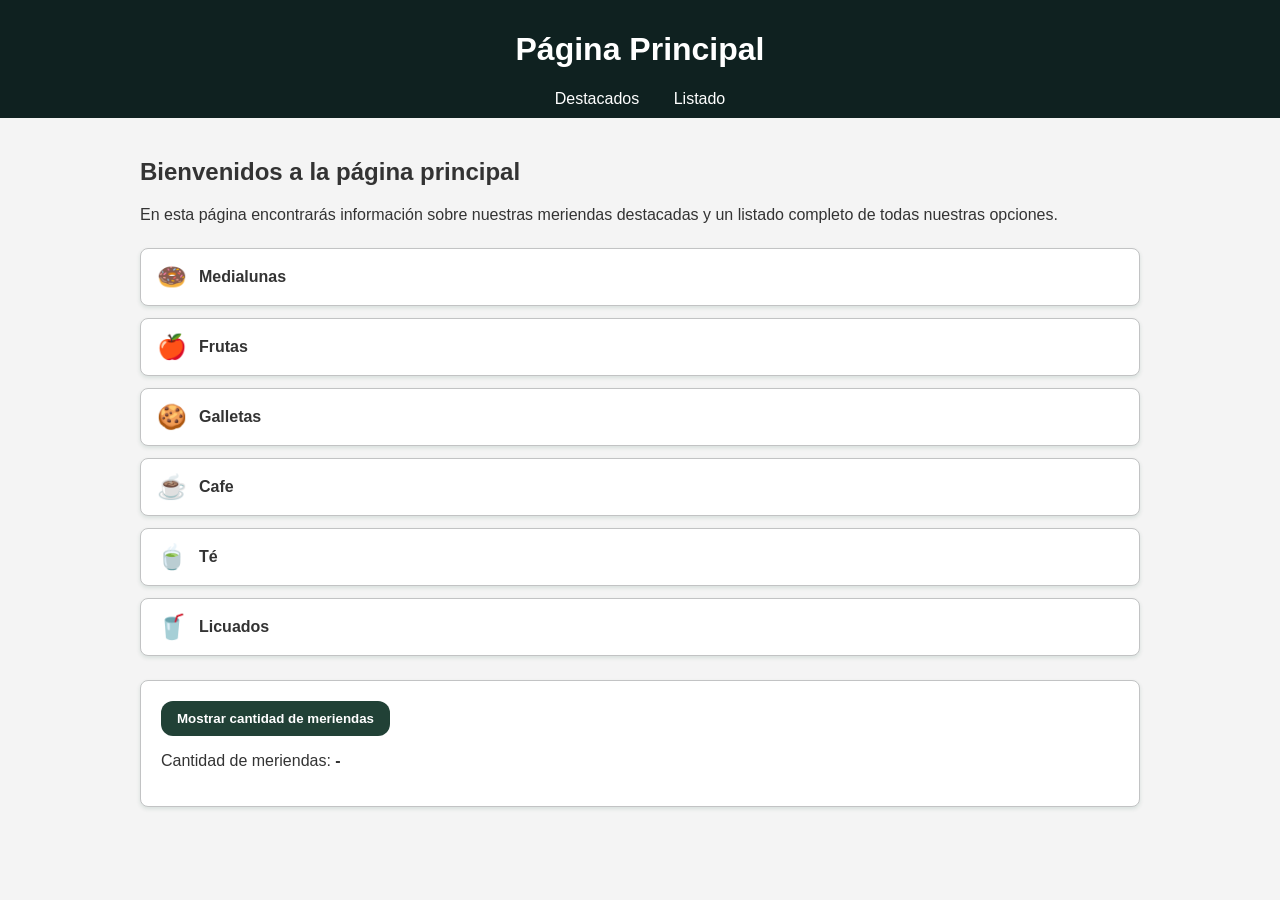
<file: index.html>
<!doctype html>
<html lang="es">
  <head>
    <meta charset="UTF-8" />
    <meta name="viewport" content="width=device-width, initial-scale=1.0" />
    <title>Página Principal</title>
    <link rel="stylesheet" href="css/styles.css" />
  </head>
  <body>
    <header>
      <h1>Página Principal</h1>
      <nav>
        <a href="destacados.html">Destacados</a>
        <a href="listado.html">Listado</a>
      </nav>
    </header>
    <main>
      <h2>Bienvenidos a la página principal</h2>
      <p>
        En esta página encontrarás información sobre nuestras meriendas
        destacadas y un listado completo de todas nuestras opciones.
      </p>
      <ul id="lista-meriendas"></ul>
      <section class="info-meriendas">
        <button id="boton-cantidad">Mostrar cantidad de meriendas</button>
        <p>Cantidad de meriendas: <span id="cantidad-meriendas">-</span></p>
      </section>
    </main>

    <script src="js/index.js"></script>
  </body>
</html>
</file>
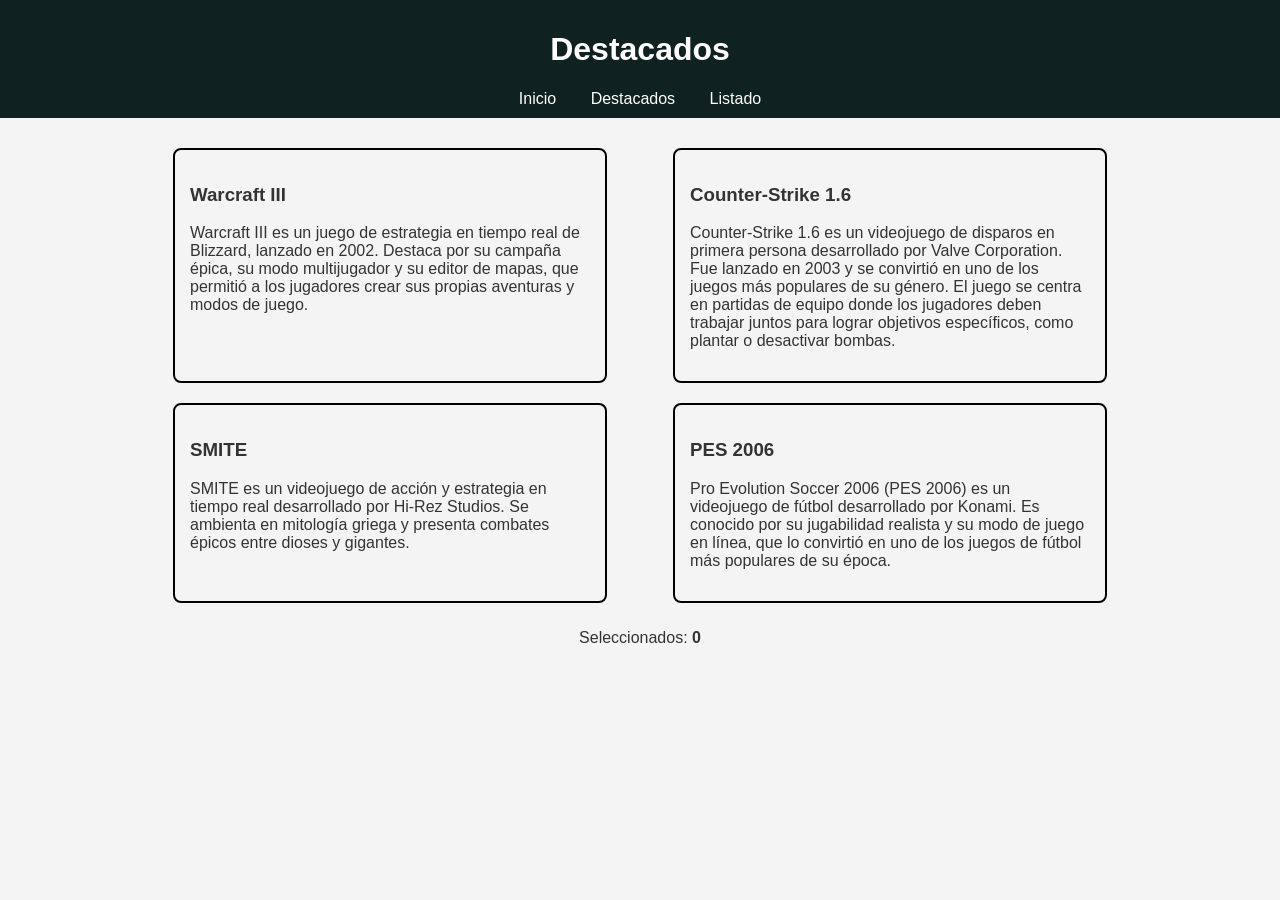
<file: destacados.html>
<!doctype html>
<html lang="es">
  <head>
    <meta charset="UTF-8" />
    <meta name="viewport" content="width=device-width, initial-scale=1.0" />
    <title>Destacados</title>
    <link rel="stylesheet" href="css/styles.css" />
  </head>
  <body>
    <header>
      <h1>Destacados</h1>
      <nav>
        <a href="index.html">Inicio</a>
        <a href="destacados.html">Destacados</a>
        <a href="listado.html">Listado</a>
      </nav>
    </header>
    <main>
      <section class="destacados-container">
        <article class="destacado">
          <h3>Warcraft III</h3>
          <p>
            Warcraft III es un juego de estrategia en tiempo real de Blizzard,
            lanzado en 2002. Destaca por su campaña épica, su modo multijugador
            y su editor de mapas, que permitió a los jugadores crear sus propias
            aventuras y modos de juego.
          </p>
        </article>
        <article class="destacado">
          <h3>Counter-Strike 1.6</h3>
          <p>
            Counter-Strike 1.6 es un videojuego de disparos en primera persona
            desarrollado por Valve Corporation. Fue lanzado en 2003 y se
            convirtió en uno de los juegos más populares de su género. El juego
            se centra en partidas de equipo donde los jugadores deben trabajar
            juntos para lograr objetivos específicos, como plantar o desactivar
            bombas.
          </p>
        </article>
        <article class="destacado">
          <h3>SMITE</h3>
          <p>
            SMITE es un videojuego de acción y estrategia en tiempo real
            desarrollado por Hi-Rez Studios. Se ambienta en mitología griega y
            presenta combates épicos entre dioses y gigantes.
          </p>
        </article>
        <article class="destacado">
          <h3>PES 2006</h3>
          <p>
            Pro Evolution Soccer 2006 (PES 2006) es un videojuego de fútbol
            desarrollado por Konami. Es conocido por su jugabilidad realista y
            su modo de juego en línea, que lo convirtió en uno de los juegos de
            fútbol más populares de su época.
          </p>
        </article>
        <p>Seleccionados: <span id="contador-selected">0</span></p>
      </section>
    </main>
    <script src="js/destacados.js"></script>
  </body>
</html>
</file>
<file: css/styles.css>
body {
  font-family: Arial, sans-serif;
  background-color: #f4f4f4;
  color: #333;
  margin: 0;
  padding: 0;
  font-size: 16px;
}

header {
  background-color: #0f2120;
  color: white;
  padding: 10px 0;
  text-align: center;
}
nav a {
  color: white;
  margin: 0 15px;
  text-decoration: none;
}

nav a:hover {
  text-decoration: underline;
}

main {
  max-width: 1000px;
  margin: 0 auto;
  padding: 20px;
}

ul {
  list-style: none;
}
/* Meriendas */

#lista-meriendas {
  padding: 0;
  margin: 24px 0;
}

.info-meriendas {
  margin-top: 24px;
  padding: 20px;
  border: 1px solid #c2c3c4;
  border-radius: 8px;
  background-color: #fff;
  box-shadow: 0 2px 4px rgba(0, 75, 50, 0.12);
}

.card-merienda {
  background-color: #fff;
  border: 1px solid #c2c3c4;
  border-radius: 8px;
  padding: 14px 16px;
  margin-bottom: 12px;
  box-shadow: 0 2px 4px rgba(0, 75, 50, 0.12);

  display: flex;
  align-items: center;
  gap: 12px;
}

.card-merienda:hover {
  transform: translateY(-2px);
  transition: transform 0.2s;
}

.icono-merienda {
  font-size: 24px;
}

.texto-merienda {
  font-weight: bold;
}

#contador-meriendas {
  font-weight: bold;
}

#boton-cantidad {
  border: none;
  background-color: #214136;
  color: white;
  padding: 10px 16px;
  border-radius: 12px;
  cursor: pointer;
  font-weight: bold;
}

#boton-cantidad:hover {
  background-color: #0f2120;
}
/* Destacados */

.destacados-container {
  display: flex;
  flex-wrap: wrap;
  justify-content: space-around;
}

.destacado {
  width: 400px;
  padding: 15px;
  margin: 10px;
  border: 2px solid black;
  border-radius: 8px;
  cursor: pointer;
}

.destacado:hover {
  transform: scale(1.02);
  transition: transform 0.2s;
}

.selected {
  background-color: lightgreen;
  border: 2px solid green;
}

#contador-selected {
  font-weight: bold;
}

#cantidad-meriendas {
  font-weight: bold;
}

/* Listado de juegos */
#lista-juegos {
  padding: 0;
}

.card-list {
  padding: 16px;
  border: 1px solid #c2c3c4;
  border-radius: 8px;

  display: flex;
  align-items: center;
  gap: 12px;
  margin-bottom: 16px;

  background-color: #fff;
  box-shadow: 0 2px 4px rgba(0, 75, 50, 0.12);
}

.icons {
  width: 50px;
  height: 50px;
  object-fit: cover;
}

.titulo-juego {
  font-size: 20px;
  font-weight: bold;
  flex: 1;
}

.plataforma {
  font-size: 14px;
  color: white;
  background-color: #214136;
  padding: 4px 8px;
  border-radius: 12px;
}

.filtros {
  display: flex;
  gap: 12px;
  margin-bottom: 24px;
}

.filtros button {
  border: none;
  background-color: #214136;
  padding: 8px 16px;
  color: white;
  font-weight: bold;
  border-radius: 12px;
  cursor: pointer;
}

.filtros button:hover {
  background-color: #0f2120;
}
</file>
